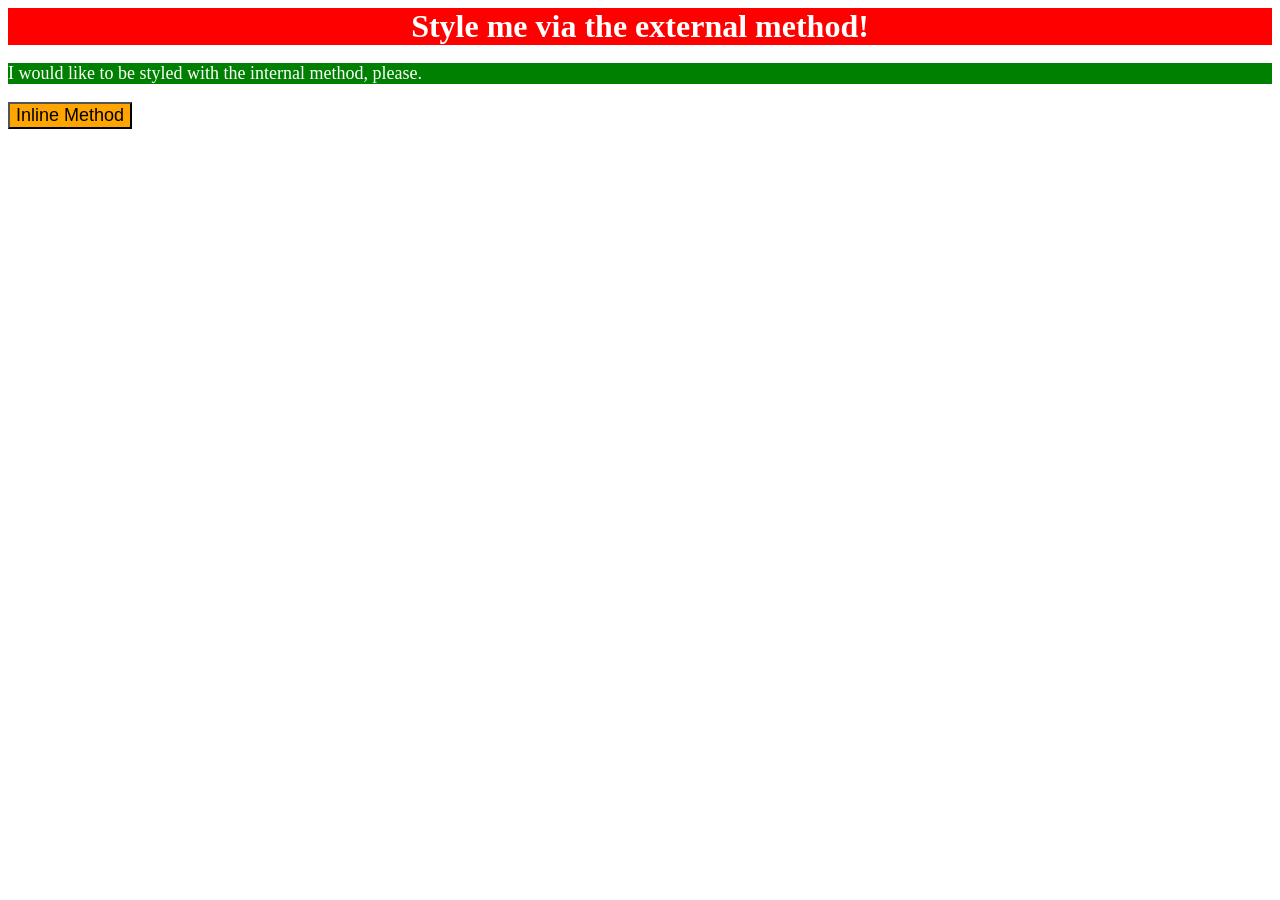
<file: foundations/intro-to-css/01-css-methods/index.html>
<!DOCTYPE html>
<html lang="en">
  <head>
    <meta charset="UTF-8">
    <meta http-equiv="X-UA-Compatible" content="IE=edge">
    <meta name="viewport" content="width=device-width, initial-scale=1.0">
    <link rel="stylesheet" href="styles.css">
    <title>Methods for Adding CSS</title>
  </head>
  <body>
    <div>Style me via the external method!</div>
    <p>I would like to be styled with the internal method, please.</p>
    <button>Inline Method</button>
  </body>
</html>
</file>
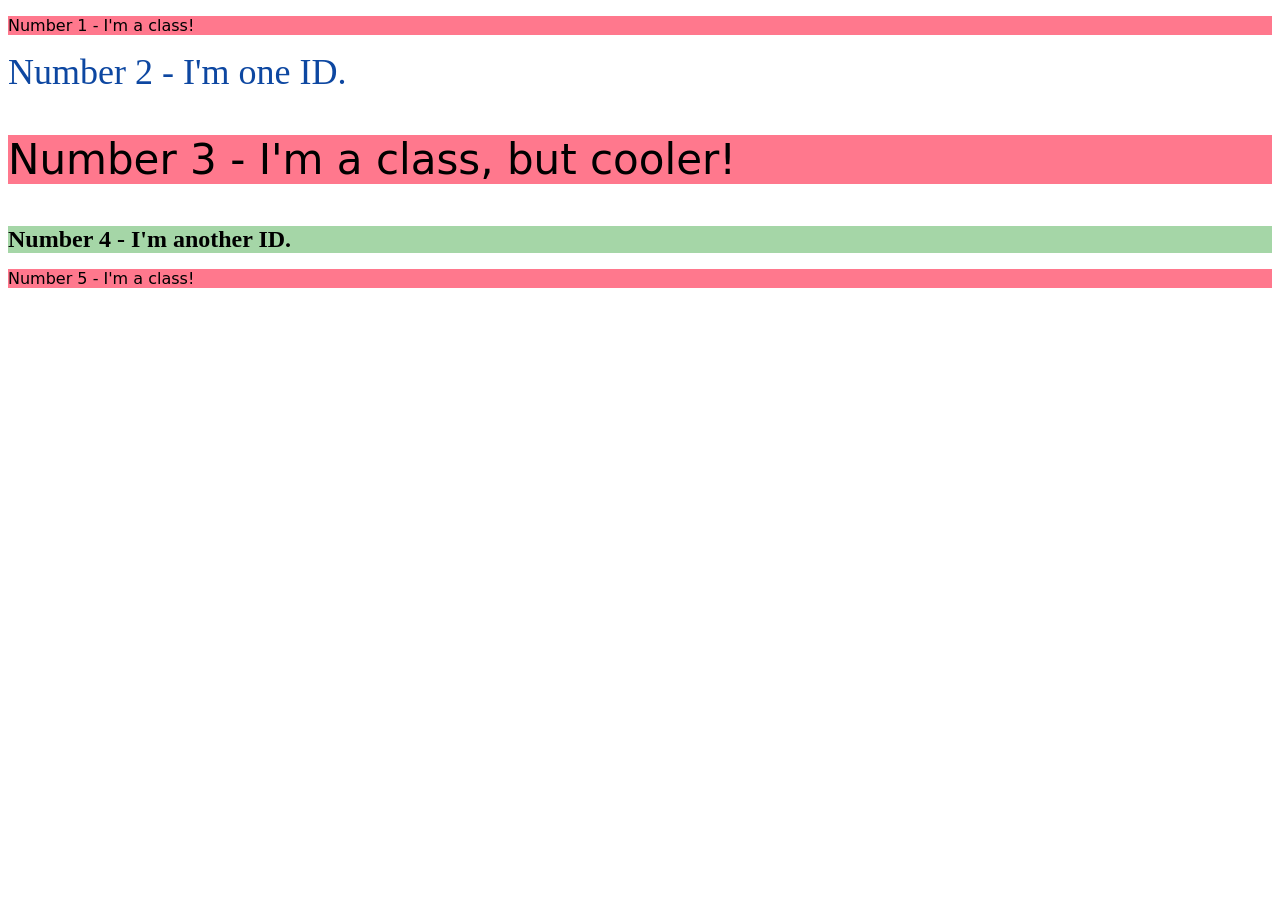
<file: foundations/intro-to-css/02-class-id-selectors/index.html>
<!DOCTYPE html>
<html lang="en">
  <head>
    <meta charset="UTF-8">
    <meta http-equiv="X-UA-Compatible" content="IE=edge">
    <meta name="viewport" content="width=device-width, initial-scale=1.0">
    <title>Class and ID Selectors</title>
    <link rel="stylesheet" href="style.css">
  </head>
  <body>
    <p class="odd-number">Number 1 - I'm a class!</p>
    <div id="second-element">Number 2 - I'm one ID.</div>
    <p class="odd-number">Number 3 - I'm a class, but cooler!</p>
    <div id="fourth-element">Number 4 - I'm another ID.</div>
    <p class="odd-number">Number 5 - I'm a class!</p>
  </body>
</html>
</file>
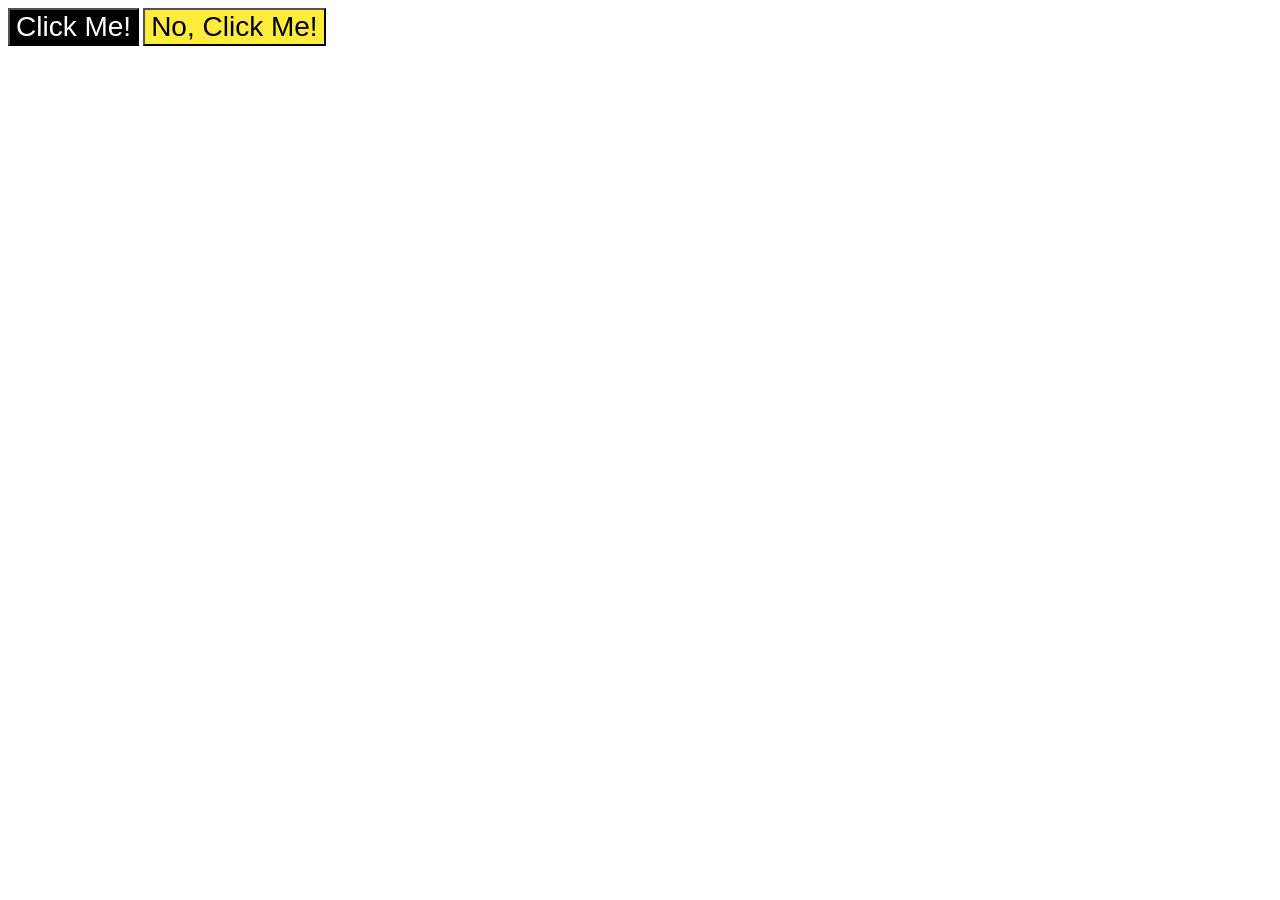
<file: foundations/intro-to-css/03-grouping-selectors/index.html>
<!DOCTYPE html>
<html lang="en">
  <head>
    <meta charset="UTF-8">
    <meta http-equiv="X-UA-Compatible" content="IE=edge">
    <meta name="viewport" content="width=device-width, initial-scale=1.0">
    <title>Grouping Selectors</title>
    <link rel="stylesheet" href="style.css">
  </head>
  <body>
    <button class="button-style black-button">Click Me!</button>
    <button class="button-style yellow-button">No, Click Me!</button>
  </body>
</html>
</file>
<file: foundations/intro-to-css/01-css-methods/styles.css>
div{
    background-color: red;
    color: white;
    font-size:32px;
    font-weight:bold;
    text-align: center;
}
p{
    background-color: green;
    color:white;
    font-size: 18px;
}
button{
    background-color: orange;
    font-size:18px
}
</file>
<file: foundations/intro-to-css/02-class-id-selectors/style.css>
/* Add CSS Styling */
.odd-number {
    background-color: #FF788D;
    font-family:'Verdana', 'DejaVu Sans', sans-serif;
}
#second-element {
    color: #0D47A1;
    font-size:36px
}
.odd-number:nth-child(3) {
    font-size: 42px;
}
#fourth-element{
    font-size: 24px;
    font-weight: bold;
    background-color: #A5D6A7;
}
</file>
<file: foundations/intro-to-css/03-grouping-selectors/style.css>
/* Add CSS Styling */

.button-style {
    font-family: 'Helvetica', 'Times New Roman', sans-serif;
    font-size: 28px;
}

.black-button {
    background-color: #000;
    color: #fff;
}

.yellow-button {
    background-color: #FFEB3B;
}
</file>
